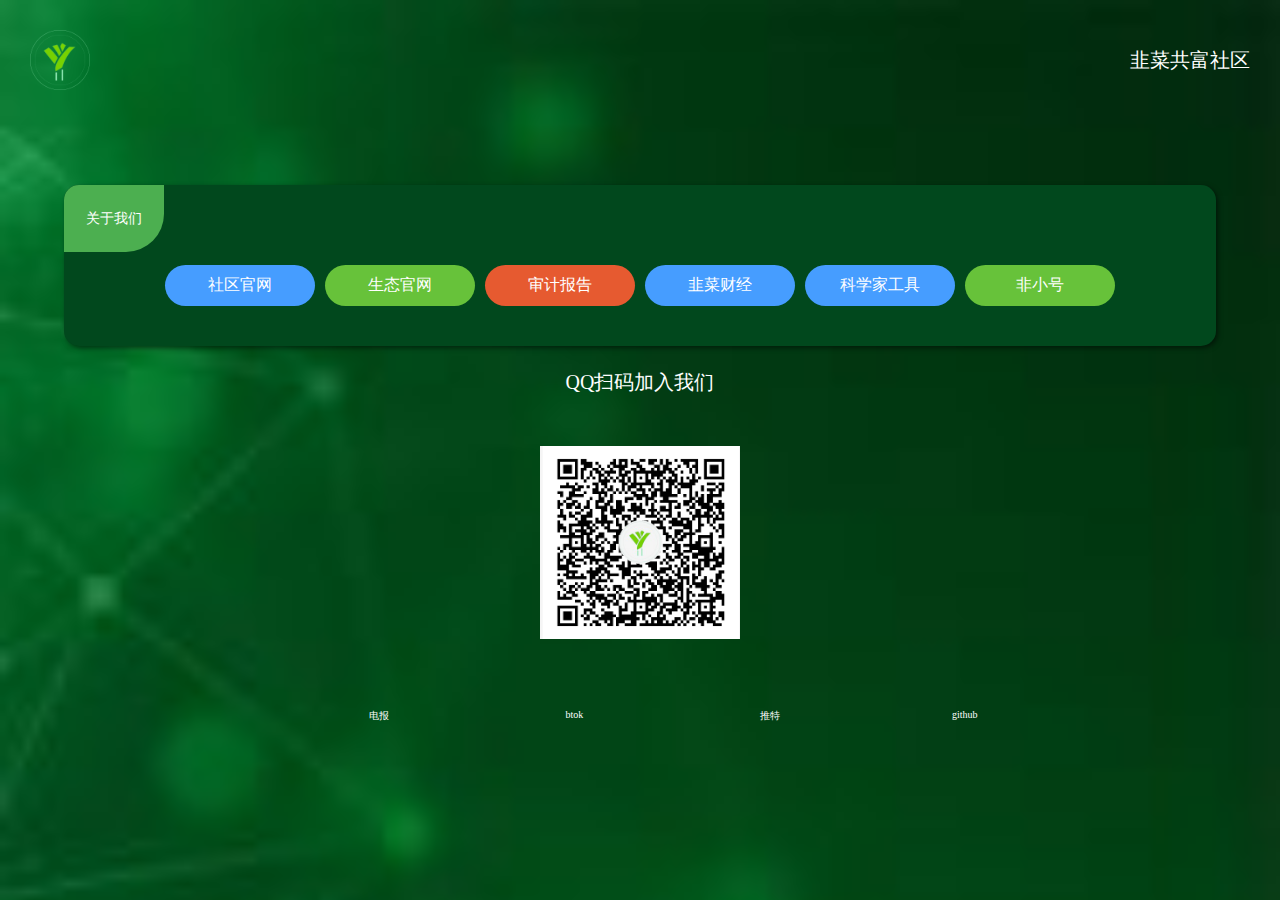
<file: index.html>
<!DOCTYPE html>
<html lang="en">
<head>
    <meta charset="UTF-8">
    <title>韭菜共富社区</title>
    <link href="./src/img/logo1.png" rel="shortcut icon">
    <link rel="stylesheet" href="./src/css/index.css">
    <link rel="stylesheet" href="./src/css/dh.css">
    <meta name="viewport" content="width=device-width, initial-scale=1, maximum-scale=1, user-scalable=0">
</head>
<body>
<div>
    <div class='head'>
        <div class="tm-site-branding">
            <a href="http://leeks.tech/" class="tm-logo-link">
                <img src="./src/img/logo1.png"  alt="" class="tm-logo">
            </a>
        </div>
        <div class='user'>
            <span id='my-address'></span>
            <br/>
            <span>
                <span>韭菜共富社区</span>
            </span>
        </div>
    </div>

    <div class="scroll-box">
        <ul id='scroll-list'>

        </ul>
    </div>

    <div class='activity-item'>
        <div class='activity-gngle'>
            关于我们<br>
        </div>
        <div class="ctx">
            <button class="ctx-btn">
                <a href="http://leeks.tech/">社区官网</a>
            </button>
            <button class="ctx-btn bb1">
                <a href="https://www.tohmr.com/">生态官网</a>
            </button>
            <button class="ctx-btn bb2">
                <a href="https://attest.im/attestation/searchResult?qurey=575662ded511476d86dd7292a21a5026">审计报告</a>
            </button>
            <button class="ctx-btn">
                <a href="https://t.me/LEEKCJ">韭菜财经</a>
            </button>
            <button class="ctx-btn ">
                <a href="https://www.tohmr.com/#/scs">科学家工具</a>
            </button>
            <button class="ctx-btn bb1">
                <a href="https://www.feixiaohao.co/currencies/leek/">非小号</a>
            </button>
        </div>
    </div>
    <div class='activity-name'>QQ扫码加入我们</div>
    <div class="ctx-code">
        <img src="./src/img/img_1.png" alt="">
    </div>
    <ul class="media-list">
        <li>
            <a href="https://t.me/Leekvip1">
                <span>&#xe62b;</span>
                <br>
                <span>电报</span>
            </a>
        </li>
        <li>
            <a href="https://0.plus/leekvip1">
                <span>&#xe601;</span>
                <br>
                <span>btok</span>
            </a>
        </li>
        <li>
            <a href="https://twitter.com/Leektogether2">
                <span>&#xea90;</span>
                <br>
                <span>推特</span>
            </a>
        </li>
        <li>
            <a href="https://github.com/leekTechFoundation/leektech-web">
                <span>&#xe718;</span>
                <br>
                <span>github</span>
            </a>
        </li>

    </ul>
</div>

</body>
</html>
</file>
<file: src/css/index.css>
html, body, div, ul, li, h1, h2, h3, h4, h5, h6, p, dl, dt, dd, ol, form, input, textarea, th, td, select {
    margin: 0;
    padding: 0;
    list-style: none;
}
html {
    font-size: 10px;
}

* {
    box-sizing: border-box;
}
body {
    background-image: url("./../img/bg.jfif");
    background-size: 100%;
    color: white;
}
.head {
    height: 12rem;
    display: flex;
    flex-flow: row nowrap;
    width: 100%;
    justify-content: space-between;
}
.tm-site-branding {
   padding: 3rem;
}
.tm-site-branding img {
    width: 6rem;
    height: 6rem;
}
.user {
    height: 12rem;
    padding: 3rem 3rem 0 0;
    font-size: 2rem;
    line-height: 2rem;
}
.luck-mes {
    padding: 15px 0;
    height: 80px;;
    background-color: #4caf50;
    border-radius: 15px;
    width: 90%;
    margin: 0 auto;
    display: flex;
    flex-flow: row nowrap;
    justify-content: space-around;
}
.luck-lp{
    display: flex;
    flex-flow: column nowrap;
    justify-content: space-around;
    padding: 15px 0;
    font-size: 1.5rem;
}
.activity-name {
    font-size: 2rem;
    text-align: center;
    padding: 8px 0 0 0;
}
.activity-item {
    background-color: #01481d;
    width: 90%;
    border-radius: 15px;
    margin: 15px auto;
    padding: 5px 0 35px 0;
    display: flex;
    flex-flow: column nowrap;
    box-shadow: 2px 2px 5px rgb(0 0 0 / 50%);
    position: relative;
}
.activity-gngle {
    position: absolute;
    left: 0;
    top: 0;
    width: 100px;
    height: 67px;
    background-color: #4caf50;
    border-radius: 15px 0 38px 0;
    font-size: 1.4rem;
    text-align: center;
    line-height: 17px;
    display: flex;
    justify-content: center;
    align-items: center;
}
.activity-logo img {
    height: 16rem;
}
.activity-logo {
   display: flex;
   justify-content: center;
}
.activity-time {
    padding: 5px 0 15px 0;
    text-align: center;
    font-size: 1.2rem;
}
.activity-time-w {
    color: #ffbf01;
    font-weight: bold;
}

.btn-1 {
box-sizing: border-box;
border-radius: 15px;
color: white;
font-size: 12px;
outline: none;
border: 0 solid #ffffff;
background: #ffc107;
box-shadow: 1px 1px 5px rgb(0 0 0 / 13%);
cursor: pointer;
padding: 7px 20px;
margin: 0 auto;
}
.btn-1:hover {
background: #f6be15;
}
.btn-1:active {
background: #ffc107;
}

.btn-2 {
    box-sizing: border-box;
    border-radius: 15px;
    color: black;
    font-size: 12px;
    outline: none;
    border: 0 solid #ffffff;
    background: #ffffff;
    box-shadow: 1px 1px 5px rgb(0 0 0 / 13%);
    cursor: pointer;
    padding: 7px 20px;
    margin: 0 auto;
}
.btn-3 {
    box-sizing: border-box;
    border-radius: 10px;
    color: white;
    font-size: 12px;
    outline: none;
    border: 0 solid #ffffff;
    background: #ffc107;
    box-shadow: 1px 1px 5px rgb(0 0 0 / 13%);
    cursor: pointer;
    padding: 7px 20px;
    margin: 0 auto;
}
.btn-4 {
    box-sizing: border-box;
    border-radius: 10px;
    color: white;
    font-size: 12px;
    outline: none;
    border: 0 solid #ffffff;
    background: #ffc107;
    box-shadow: 1px 1px 5px rgb(0 0 0 / 13%);
    cursor: pointer;
    padding: 3px 5px;
    margin: 0 auto;
}
.btn-c {
    box-sizing: border-box;
    border-radius: 15px;
    color: white;
    font-size: 24px;
    outline: none;
    border: 0 solid #ffffff;
    background: transparent;
    cursor: pointer;
    margin: 0 auto;
    font-family: iconfont;
    position: absolute;
    right: 10px;
    top: 10px;
}

.activity-explain {
    padding: 15px 36px;
    text-align: center;
    line-height: 20px;
}
.history-dog {
    width: 90%;
    /* height: 350px; */
    border-radius: 15px;
    margin: 44px auto;
    padding: 25px 15px;
    display: flex;
    flex-flow: column nowrap;
    background-color: #2e121238;
}
.activity-name1 {
    font-size: 1.5rem;
    text-align: center;
    padding: 15px 0 0 0;
}

.history-dog-item {
    display: flex;
    flex-flow: row nowrap;
    padding: 15px 0 15px 5%;
}
.history-num {
    padding: 28px 9px 0 0;
    display: flex;
}
.mask{
    width: 100%;
    height: 100%;
    background-color: #000000b0;
    position: fixed;
    top: 0;
    left: 0;
    z-index: 1;
    display: none;
    flex-flow: row nowrap;
    justify-content: center;
    align-items: center;

}
.bd-hide {
    overflow: hidden;
}
.add-destruction {
    position: relative;
    width: 280px;
    height: 300px;
    border-radius: 15px;
    background-color: #01481d;
    padding: 25px 0 0 0;
}
.destruction-input {
    padding: 5px 5px 15px 15px;
    display: flex;
    justify-content: space-between;
    position: relative;
}
.destruction-input-i {
    display: flex;
    position: relative;
    align-items: center;
    background: white;
    border-radius: 10px;
    overflow: hidden;
}
.destruction-input-i button {
    margin-right: 3px;
}
.destruction-input input {
    outline: none;
    border-radius: 10px;
    height: 32px;
    width: 124px;
    border: none;
    font-size: 15px;
    padding-left: 10px;
    letter-spacing: 1px;
}
.destruction-text {
    text-align: center;
    padding: 25px 0 0 0;
}
.destruction-get {
    text-align: center;
    padding: 10px 0 0 0;
}
.destruction-get a {
    color: white;
}

.destruction-t1 {
    text-align: center;
    padding: 15px 0 3px 0;
}
.destruction-t1 span {
    color: tomato;
    font-weight: bold;
}
.destruction-tip {
    color: #ff9800;
    position: absolute;
    top: 42px;
    left: 26px;
    display: none;
    font-size: 1.2rem;
}
.destruction-tip1{
    color: #ffc107;
    position: absolute;
    top: 42px;
    left: 41%;
    display: none;
    font-size: 1.2rem;
}
/* .scs {
    position:fixed;
    width: 100%;
    height: 25px;
    top: 15px;
    z-index: 10;
    margin: 0 auto;
    background-color: transparent;
}
.scs-tip {
    background-color: royalblue;
    width: 100px;
    height: 25px;
    margin: 0 auto;
} */

.loading {
    display: none;
    position: relative;
    width: 230px;
    height: 222px;
    border-radius: 15px;
    background-color: #01481d;
    padding: 25px 0 0 0;
}
/* .loading-ing {

} */
.loading-ing p {
    text-align: center;
}

.loading-success {
    display: flex;
    flex-flow: column nowrap;
    padding: 21px 0 0 0;
    display: none;
}
.loading-success p {
    text-align: center;
    margin: 5px 0 25px 0;
}
.loading-success>div:nth-child(1), .luck-open-success>div:nth-child(1) {
    font-family: iconfont;
    font-size: 5rem;
    color: rgb(65, 204, 139);
    text-align: center;
}
.luck-open-success {
    flex-flow: column nowrap;
    display: none;
}
.luck-open-success img {
     width: 85px;
}
.luck-open-mes {
    text-align: center;
}
.luck-open-box {
    width: 259px;
    height: 307px;
}
.luck-explain {
    text-align: center;
    line-height: 25px;
    padding: 10px 0 15px;
}
.game-rules {
    padding: 0px 25px 15px;
    line-height: 20px;
    display: none;
}
.game-rules-btn {
    font-family: iconfont;
    font-size: 1.5rem;
    cursor: pointer;
}
.history-dog-luckname {
    padding: 10px 0;
}
.open-game-box {
    display: flex;
    padding: 0px 25px 15px;
}

.activity-explain-waiting {
    text-align: center;
}

.media-list {
    display: flex;
    flex-flow: row nowrap;
    padding: 15px 0 15px 5%;
    margin: 0 auto;
    width: 66%;
    justify-content: space-around;
}
.media-list li {
    text-align: center;
}
.media-list a {
    text-decoration: none;
    color: white;
}
.media-list span:nth-child(1) {
    font-family: iconfont;
    font-size: 3.5rem;
    display: inline-block;

}
.ctx {
    margin: 70px 0 0 0;
    display: flex;
    flex-flow: row wrap;
    justify-content: center;
}
.ctx-btn {
    padding: 15px;
    border: none;
    outline: none;
    /*border-radius: 15px;*/
    /*background-color: #469dff;*/


    padding: 10px 25px;
    color: #fff;
    font-size: 16px;
    text-align: center;
    background-color: #469dff;
    border-radius: 30px;
    margin: 5px;
    white-space: nowrap;
    width: 150px;
}
.ctx-btn a {
    outline: none;
    color: white;
    text-decoration:none
}
.bb1 {
    background-color:  #67c23a;
}
.bb2 {
    background-color:  #e65a30;
}
.ctx-code {
    width: 100%;
    display: flex;
    align-content: center;
    justify-content: center;
    padding: 50px 0 15px 0;
}

.ctx-code img {
    width: 200px;
}
</file>
<file: src/css/dh.css>
@font-face {
  font-family: 'iconfont';  /* Project id 2572281 */
  src: url('//at.alicdn.com/t/font_2572281_crh74kbnjft.woff2?t=1624587693505') format('woff2'),
       url('//at.alicdn.com/t/font_2572281_crh74kbnjft.woff?t=1624587693505') format('woff'),
       url('//at.alicdn.com/t/font_2572281_crh74kbnjft.ttf?t=1624587693505') format('truetype');
}
.spinner {
    margin: 26px auto 20px;
    width: 50px;
    height: 60px;
    text-align: center;
    font-size: 10px;
  }
   
  .spinner > div {
    background-color: #67CF22;
    height: 100%;
    width: 6px;
    display: inline-block;
     
    -webkit-animation: stretchdelay 1.2s infinite ease-in-out;
    animation: stretchdelay 1.2s infinite ease-in-out;
  }
   
  .spinner .rect2 {
    -webkit-animation-delay: -1.1s;
    animation-delay: -1.1s;
  }
   
  .spinner .rect3 {
    -webkit-animation-delay: -1.0s;
    animation-delay: -1.0s;
  }
   
  .spinner .rect4 {
    -webkit-animation-delay: -0.9s;
    animation-delay: -0.9s;
  }
   
  .spinner .rect5 {
    -webkit-animation-delay: -0.8s;
    animation-delay: -0.8s;
  }
   
  @-webkit-keyframes stretchdelay {
    0%, 40%, 100% { -webkit-transform: scaleY(0.4) } 
    20% { -webkit-transform: scaleY(1.0) }
  }
   
  @keyframes stretchdelay {
    0%, 40%, 100% {
      transform: scaleY(0.4);
      -webkit-transform: scaleY(0.4);
    }  20% {
      transform: scaleY(1.0);
      -webkit-transform: scaleY(1.0);
    }
  }





  .scroll-box {
    width: 90%;
    height: 50px;
    position: relative;
    top: 0;
    right: 0;
    bottom: 0;
    left: 0;
    margin: auto;
    overflow: hidden;
    color: #fff;
    border-radius: 5px;
  }
  .scroll-box ul {
    position: absolute;
    top: 0;
    left: 0;
  }
  .scroll-box ul li {
    line-height: 50px;
    list-style: none;
    padding: 0 30px;
    box-sizing: border-box;
    cursor: pointer;
  }
</file>
